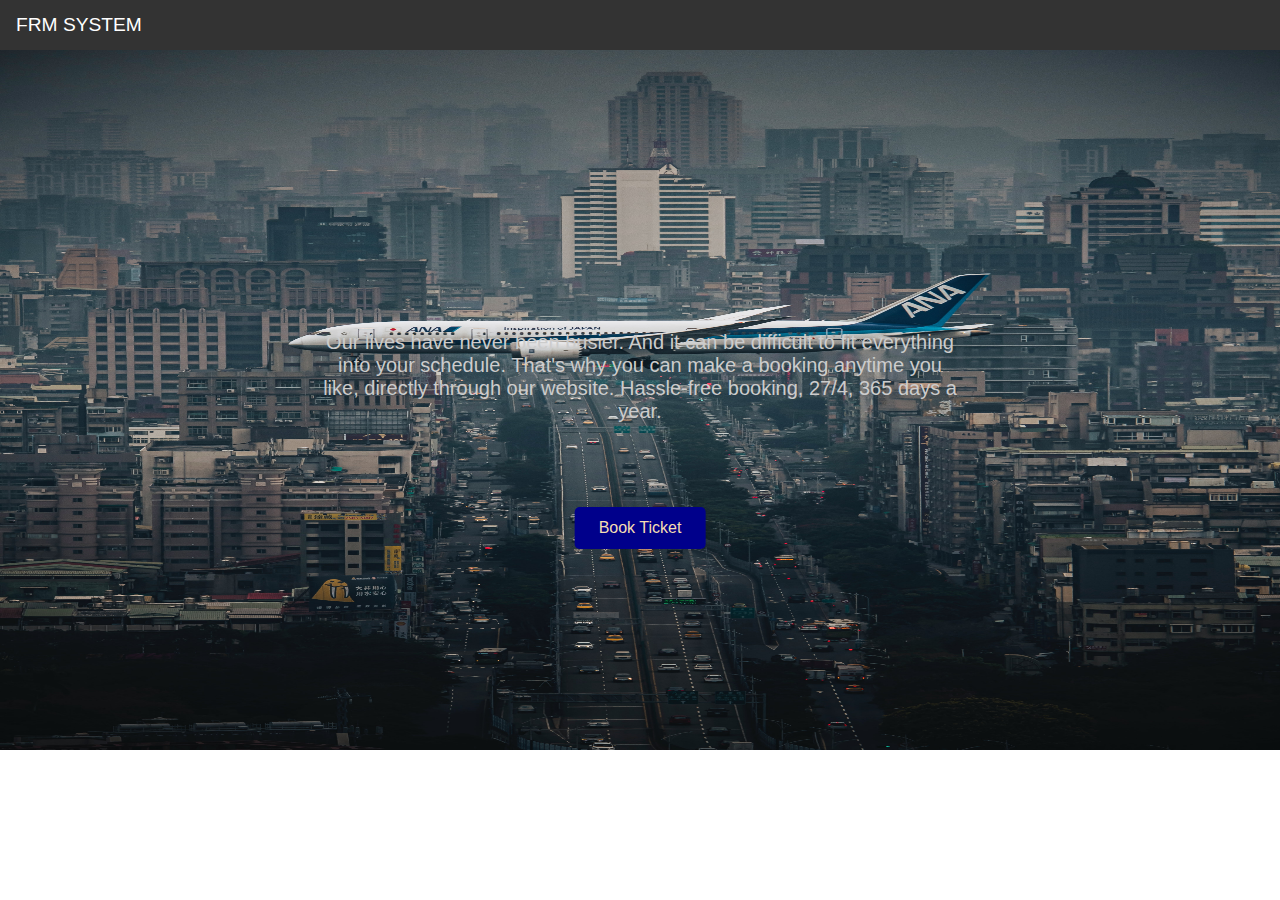
<file: Index.html>
<!DOCTYPE html>
<html lang="en">
<head>
    <meta charset="UTF-8">
    <meta http-equiv="X-UA-Compatible" content="IE=edge">
    <meta name="viewport" content="width=device-width, initial-scale=1.0">
    <link rel="stylesheet" href="style.css">
    <title>FRM System</title>
    
    </head>
<body>
    <div class="container">
    <ul>
        <!-- <li><a href="#about">About</a></li>
        <li><a href="#contact">Contact</a></li>
        <li><a class="active" href="#home">Home</a></li> -->
        <li class="Title">
            FRM SYSTEM
        </li>
    </ul>

        <img name="slide" src="fnew1.jpg"  width="100%" height="700px" alt="homepage" >
        <div class="txt"><p>Our lives have never been busier. And it can be difficult to fit everything into your schedule. That's why you can make
             a booking anytime you like, directly through our website. Hassle-free booking, 27/4, 365 days a year.</p>
        </div>
         <button class="btn"><a class="link" href="form.html"> Book Ticket</a></button>


        
    </div>
         
             


    <script src="app.js"></script>
     
</body>
</html>
</file>
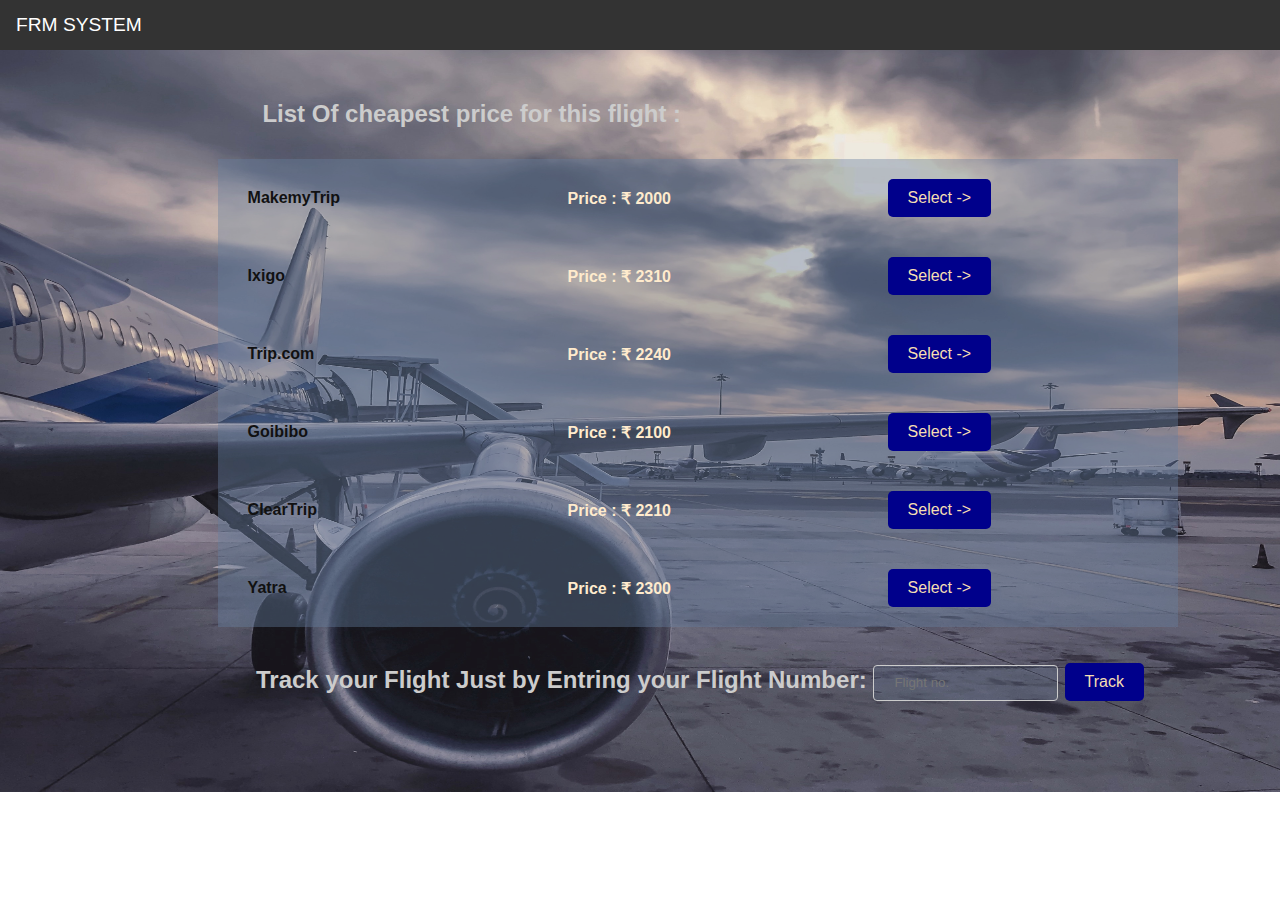
<file: Bookflights.html>
<!DOCTYPE html>
<html lang="en">
<head>
    <meta charset="UTF-8">
    <meta http-equiv="X-UA-Compatible" content="IE=edge">
    <meta name="viewport" content="width=device-width, initial-scale=1.0">
    <title>FRM System</title>
    <link rel="stylesheet" href="style.css">


</head>
<body>
    <div class="book-container">
        <ul>
            <li class="Title">
              FRM SYSTEM
          </li>
          </ul>
      
        <img src="flight2.jpeg" class="bgimg" alt="" width="100%" height="742px">
        <h2 class="heading">List Of cheapest price for this flight : </h2>
    <div class="Table-container1">

    <table class="booktable">
        <!-- <tr>
        
          <th>MakemyTrip</th>
          <th>Departure City</th>
          <th>Departure Time (IST)</th>
          <th>Arrival City</th>
          <th>Arrival Time (IST)</th>
          <th>Ticket Booking</th>
        </tr> -->
        <tr>
          <td>MakemyTrip</td>
          <td class="price">Price : ₹ 2000 </td>
          <td><button class="ticket-book"><a class="link" href="https://www.makemytrip.com/flights/">Select -></a></button></td>
        </tr>
        <tr>
            <td>Ixigo</td>
            <td class="price">Price : ₹ 2310 </td>
            <td><button class="ticket-book"><a class="link" href="https://www.ixigo.com/flights">Select -></a></button></td>
          </tr>
          <tr>
            <td>Trip.com</td>
            <td class="price">Price : ₹ 2240 </td>
            <td><button class="ticket-book"><a class="link" href="https://www.trip.com/">Select -></a></button></td>
          </tr>
          <tr>
            <td>Goibibo</td>
            <td class="price">Price : ₹ 2100 </td>
            <td><button class="ticket-book"><a class="link" href="https://www.goibibo.com/flights/">Select -></a></button></td>
          </tr>
          <tr>
            <td>ClearTrip</td>
            <td class="price">Price : ₹ 2210 </td>
            <td><button class="ticket-book"><a class="link" href="https://www.cleartrip.com/">Select -></a></button></td>
          </tr>
          <tr>
            <td>Yatra</td>
            <td class="price">Price : ₹ 2300 </td>
            <td><button class="ticket-book"><a class="link" href="https://www.yatra.com/">Select -></a></button></td>
          </tr>
      </table>
    </div>
    <h2 class="Trackf">Track your Flight Just by Entring your Flight Number: <input type="text" placeholder="Flight no.">
        <button class="ticket-book"><a class="link" href="TrackMap.html"> Track</a></button></h2>
</div>



</body>
</html>
</file>
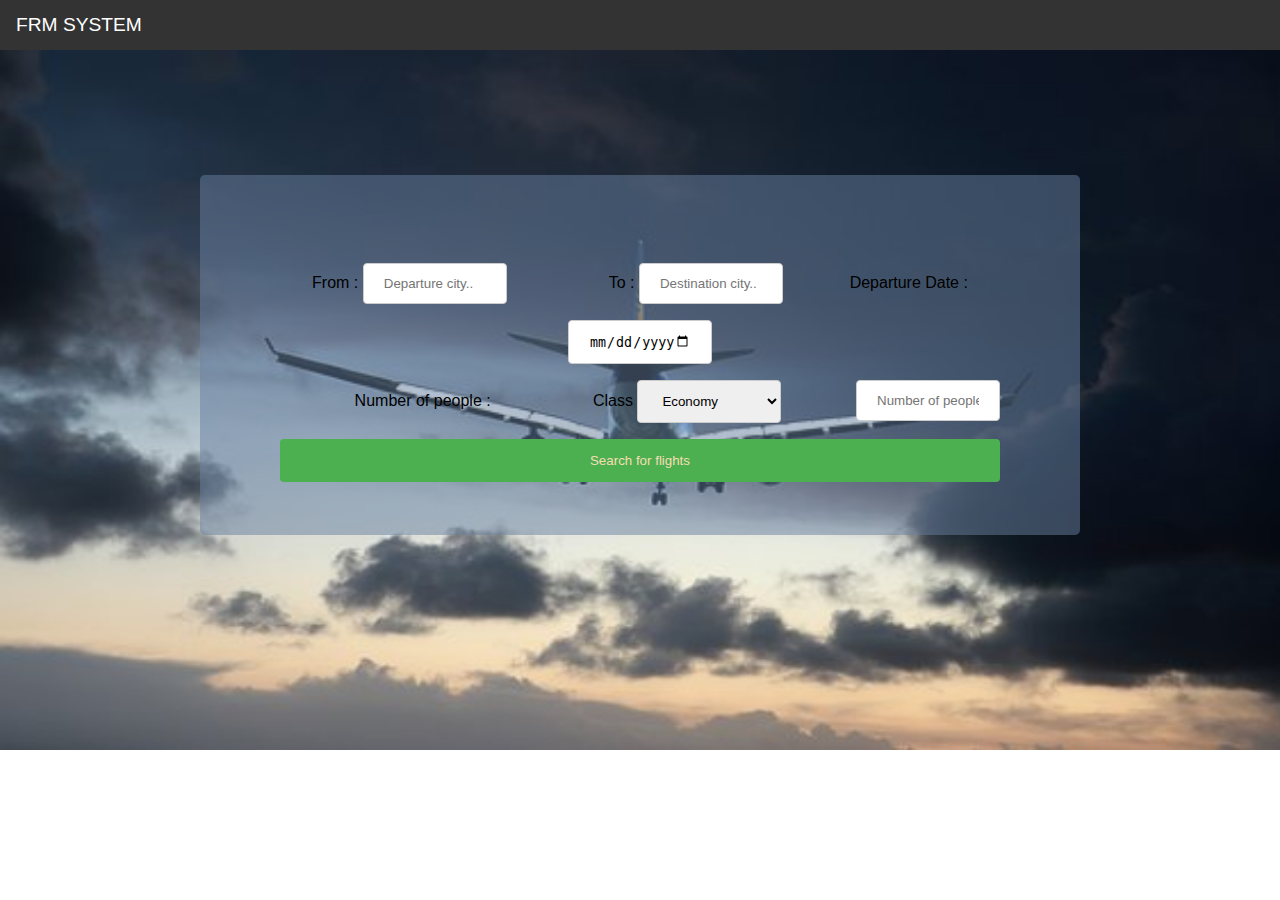
<file: form.html>
<!DOCTYPE html>
<html lang="en">
<head>
    <meta charset="UTF-8">
    <meta http-equiv="X-UA-Compatible" content="IE=edge">
    <meta name="viewport" content="width=device-width, initial-scale=1.0">
    <title>FRM System</title>
    <link rel="stylesheet" href="style.css">

    
</head>
<body>

    <div class="maincont">
      <ul>
      <li class="Title">
        FRM SYSTEM
    </li>
    </ul>

        <img name="slide" src="fnew5.jpg" alt="homepage" width="100%" height="700px">
        <div class="form-container">
        
            <form>
              <label for="fname">From :</label>
              <input type="text" id="fname" name="from" placeholder="Departure city..">
          
              &nbsp &nbsp &nbsp &nbsp &nbsp &nbsp &nbsp &nbsp &nbsp &nbsp &nbsp 
              <label for="lname">To : </label>
              <input type="text" id="lname" name="to" placeholder="Destination city..">
              &nbsp &nbsp &nbsp &nbsp &nbsp &nbsp &nbsp
              <label for="ddate">Departure Date : </label>
              <input type="date" id="ddate" name="ddate" placeholder="dd -- yyyy">
          
              <br><label for="ppl">Number of people : </label>
              <input type="text" id="ppl" name="ppl" placeholder="Number of people..">
                
              &nbsp &nbsp &nbsp &nbsp &nbsp &nbsp &nbsp &nbsp &nbsp &nbsp  &nbsp
              <label for="country">Class</label>
              <select id="country" name="country">
                <option value="economy">Economy</option>
                <option value="business">Business</option>
    
              </select>
            
            </form>

            <button class="search"><a class="link" href="searchflights.html"> Search for flights</a></button>
          </div>
    </div>

</body>
</html>
</file>
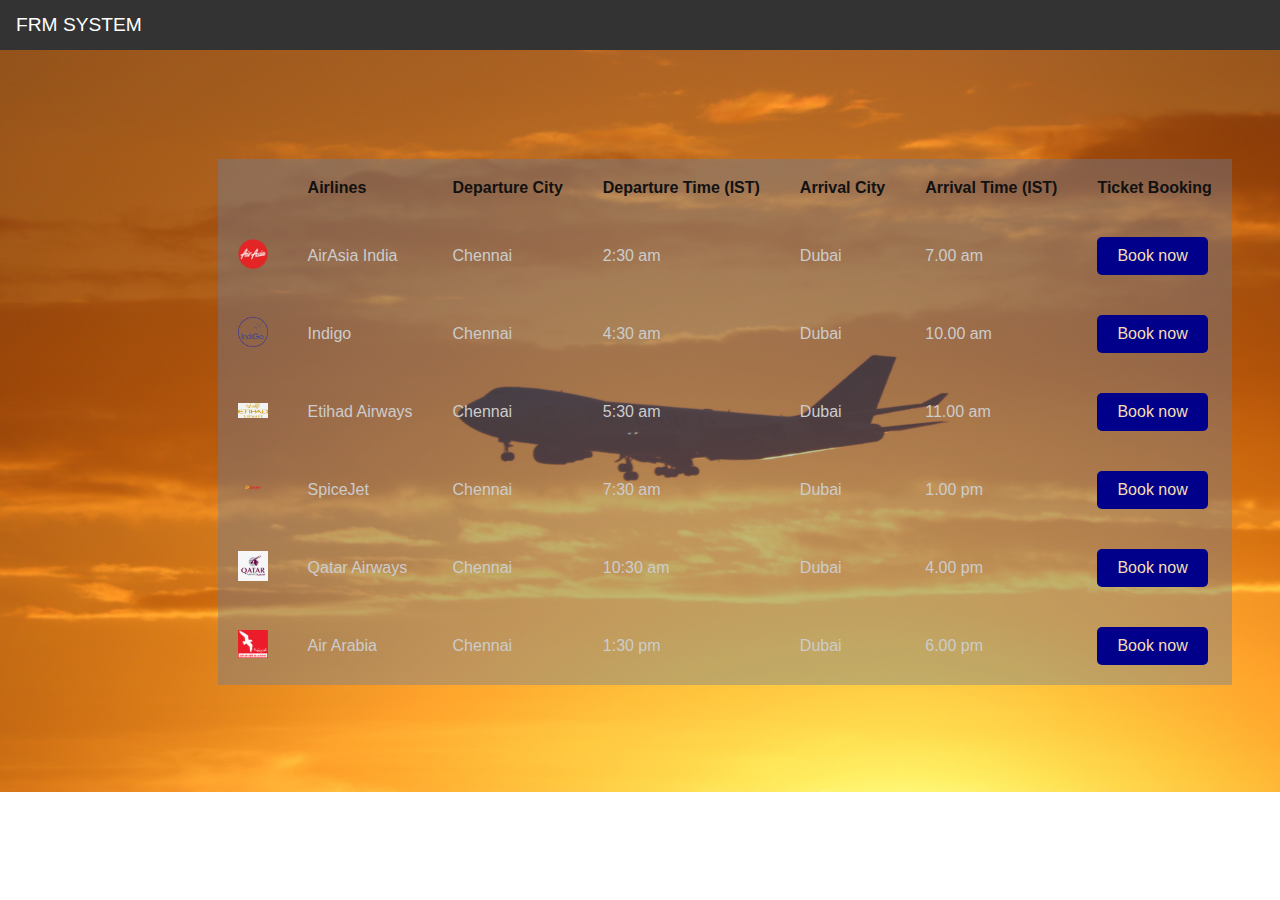
<file: searchflights.html>
<!DOCTYPE html>
<html lang="en">
<head>
    <meta charset="UTF-8">
    <meta http-equiv="X-UA-Compatible" content="IE=edge">
    <meta name="viewport" content="width=device-width, initial-scale=1.0">
   <title>FRM System</title>
    <link rel="stylesheet" href="style.css">


</head>
<body>
    <div class="flight-container">
        <ul>
            <li class="Title">
              FRM SYSTEM
          </li>
          </ul>
      
        <img src="fnew3.jpg" class="bgimg" alt="" width="100%" height="742px">
    <div class="Table-container">
    <table>
        <tr>
        <th> </th>
          <th>Airlines</th>
          <th>Departure City</th>
          <th>Departure Time (IST)</th>
          <th>Arrival City</th>
          <th>Arrival Time (IST)</th>
          <th>Ticket Booking</th>
        </tr>
        <tr>
          <td><img src="AirAsia-Icon.png" alt="" width="30px" ></td>
          <td> AirAsia India</td>
          <td>Chennai</td>
          <td>2:30 am </td>
          <td> Dubai </td>
          <td>7.00 am</td>
          <td><button class="ticket-book"><a class="link" href="Bookflights.html"> Book now</a></button></td>
        </tr>
        <tr>
            <td><img src="indigo-logo.png" alt="" width="30px" ></td>
            <td>Indigo</td>
            <td>Chennai</td>
            <td>4:30 am </td>
            <td> Dubai </td>
            <td>10.00 am</td>
            <td><button class="ticket-book"><a class="link" href="Bookflights.html"> Book now</a></button></td>
        </tr>
        <tr>
            <td><img src="Etihad-logo.png" alt="" width="30px" ></td>
            <td>Etihad Airways</td>
            <td>Chennai</td>
            <td>5:30 am </td>
            <td> Dubai </td>
            <td>11.00 am</td>
            <td><button class="ticket-book"><a class="link" href="Bookflights.html"> Book now</a></button></td>
        </tr>
        <tr>
            <td><img src="SpiceJet-Logo.png" alt="" width="30px" ></td>
            <td>SpiceJet</td>
            <td>Chennai</td>
            <td>7:30 am </td>
            <td> Dubai </td>
            <td>1.00 pm</td>
            <td><button class="ticket-book"><a class="link" href="Bookflights.html"> Book now</a></button></td>
        </tr>
        <tr>
            <td><img src="Qatar-logo.png" alt="" width="30px" ></td>
            <td>Qatar Airways</td>
            <td>Chennai</td>
            <td>10:30 am </td>
            <td> Dubai </td>
            <td>4.00 pm</td>
            <td><button class="ticket-book"><a class="link" href="Bookflights.html"> Book now</a></button></td>
        </tr>
        <tr>
            <td><img src="AIRARABIA-LOGO.png" alt="" width="30px" ></td>
            <td>Air Arabia</td>
            <td>Chennai</td>
            <td>1:30 pm </td>
            <td> Dubai </td>
            <td>6.00 pm</td>
            <td><button class="ticket-book"><a class="link" href="Bookflights.html"> Book now</a></button></td>
        </tr>
      </table>
    </div>
</div>



</body>
</html>
</file>
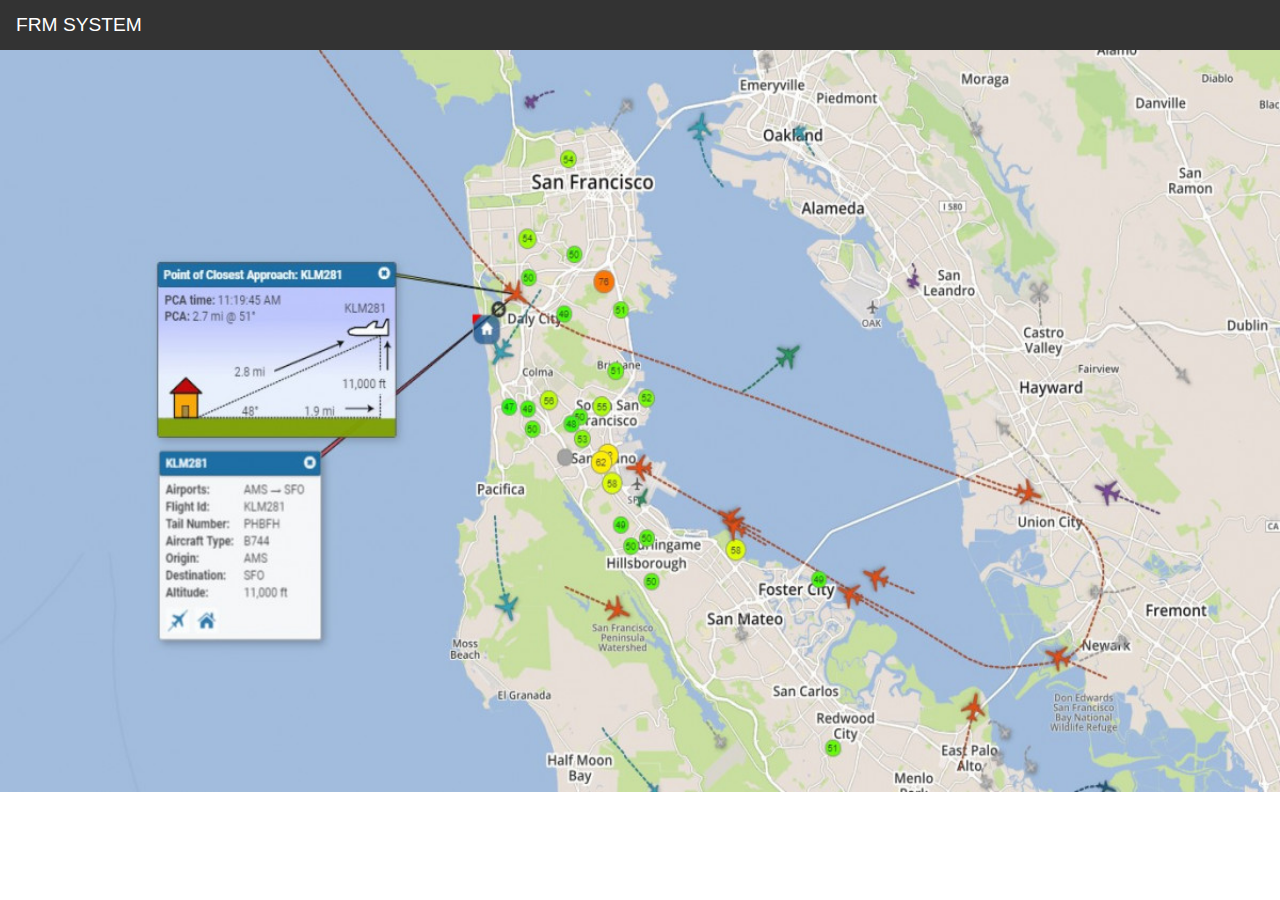
<file: TrackMap.html>
<!DOCTYPE html>
<html lang="en">
<head>
    <meta charset="UTF-8">
    <meta http-equiv="X-UA-Compatible" content="IE=edge">
    <meta name="viewport" content="width=device-width, initial-scale=1.0">
    <title>FRM System</title>
    <link rel="stylesheet" href="style.css">


</head>
<body>
    <ul>
        <li class="Title">
          FRM SYSTEM
      </li>
      </ul>
  
    <img src="FlightTrack.jpg" alt="" width="100%" height="742px">


</body>
</html>
</file>
<file: style.css>
body{
    margin: 0;
    padding: 0;
    font-family: 'Gill Sans', 'Gill Sans MT', Calibri, 'Trebuchet MS', sans-serif;

}

.Title{
    display: block;
    float: left;
    color: white;
    text-align: center;
    padding: 14px 16px;
    font-size: larger;

}
ul {
    list-style-type: none;
    margin: 0;
    padding: 0;
    overflow: hidden;
    background-color: #333;
    
  }
  
  li {
    float: right;
  }
  
  li a {
    display: block;
    color: white;
    text-align: center;
    padding: 14px 16px;
    text-decoration: none;
  }
  
  li a:hover {
    background-color: #111;
  }
  
  .container {
    position: relative;
    width: 100%;
    max-width: 100%;
    text-align: center;
  }
  
  .container .btn {
    position: absolute;
    top: 70%;
    left: 50%;
    transform: translate(-50%, -50%);
    -ms-transform: translate(-50%, -50%);
    background-color: darkblue;
    color: white;
    font-size: 16px;
    padding: 12px 24px;
    border: none;
    cursor: pointer;
    border-radius: 5px;
    text-align: center;
}
  
  .container .btn:hover {
    background-color: black;
  }

.container .txt{
    position: absolute;
    top: 50%;
    left: 50%;
    transform: translate(-50%, -50%);
    font-size: 20px;
    color: #ccc;
    font-weight: lighter;
}

.link{
    text-decoration: none;
    color: wheat;
}


input[type=text],input[type=date], select {
    width:20%;
    padding: 12px 20px;
    margin: 8px 0;
    display: inline-block;
    border: 1px solid #ccc;
    border-radius: 4px;
    box-sizing: border-box;
    line-break: auto;
  }
  
  /* input[type=submit] {
    width: 100%;
    background-color: #4CAF50;
    color: white;
    padding: 14px 20px;
    margin: 8px 0;
    border: none;
    border-radius: 4px;
    cursor: pointer;
    
  } */
  
  /* input[type=submit]:hover {
    background-color: #45a049;
  } */

  .search{
    width: 100%;
    background-color: #4CAF50;
    color: white;
    padding: 14px 20px;
    margin: 8px 0;
    border: none;
    border-radius: 4px;
    cursor: pointer;
    text-decoration: none;
  }

  .search:hover{
    background-color: #45a049;

  }

  #ppl{
    float: inline-end;
  }
  .maincont{

    position: relative;
    width: 100%;
    max-width: 100%;
    text-align: center;
  }
  .form-container {
    position: absolute;
    top: 10%;
    border-radius: 5px;
    background-color: rgba(103, 128, 159, 0.5);
    padding: 80px;
    height: 200px;
    margin: 100px 200px;
  }



  table {
    font-family: arial, sans-serif;
    border-collapse: collapse;
    width: 100%;
    /* color: #ccc; */
    color: #111;
  }
  
  td, th {
    text-align: left;
    padding: 20px;

  }
  td{
    color: #ccc;
  }
  
  /* tr:nth-child(even) {
    background-color: #dddddd;
  } */
  
.ticket-book{
  background-color: darkblue;
  color: white;
  font-size: 16px;
  padding: 10px 20px;
  border: none;
  cursor: pointer;
  border-radius: 5px;
  text-align: center;
}

.flight-container{
  position: relative;

}

.Table-container{
  position: absolute;
  top: 20%;
  left: 17%;
  background-color: rgba(103, 128, 159, 0.4);

}

.book-container{
  position: relative;

}

.Table-container1{
  position: absolute;
  top: 20%;
  left: 17%;
  background-color: rgba(103, 128, 159, 0.4);

}


.booktable td  {
  text-align: left;
  width: 260px;
  padding: 20px 30px;

}
.booktable td{
  color: #111;
  font-weight: 600;
}
.booktable .price{
  font-weight: bolder;
  color: blanchedalmond;
}



.Trackf{
  position: absolute;
  top: 80%;
  left: 20%;
  color: #ccc;
}

.Trackf input[type=text]{
  
  background-color: rgba(103, 128, 159, 0.2);
  color: white;
  height: 36px;
  

}

.heading{
  position: absolute;
  top: 10%;
  left: 20.5%;
  color: #ccc;
}
</file>
